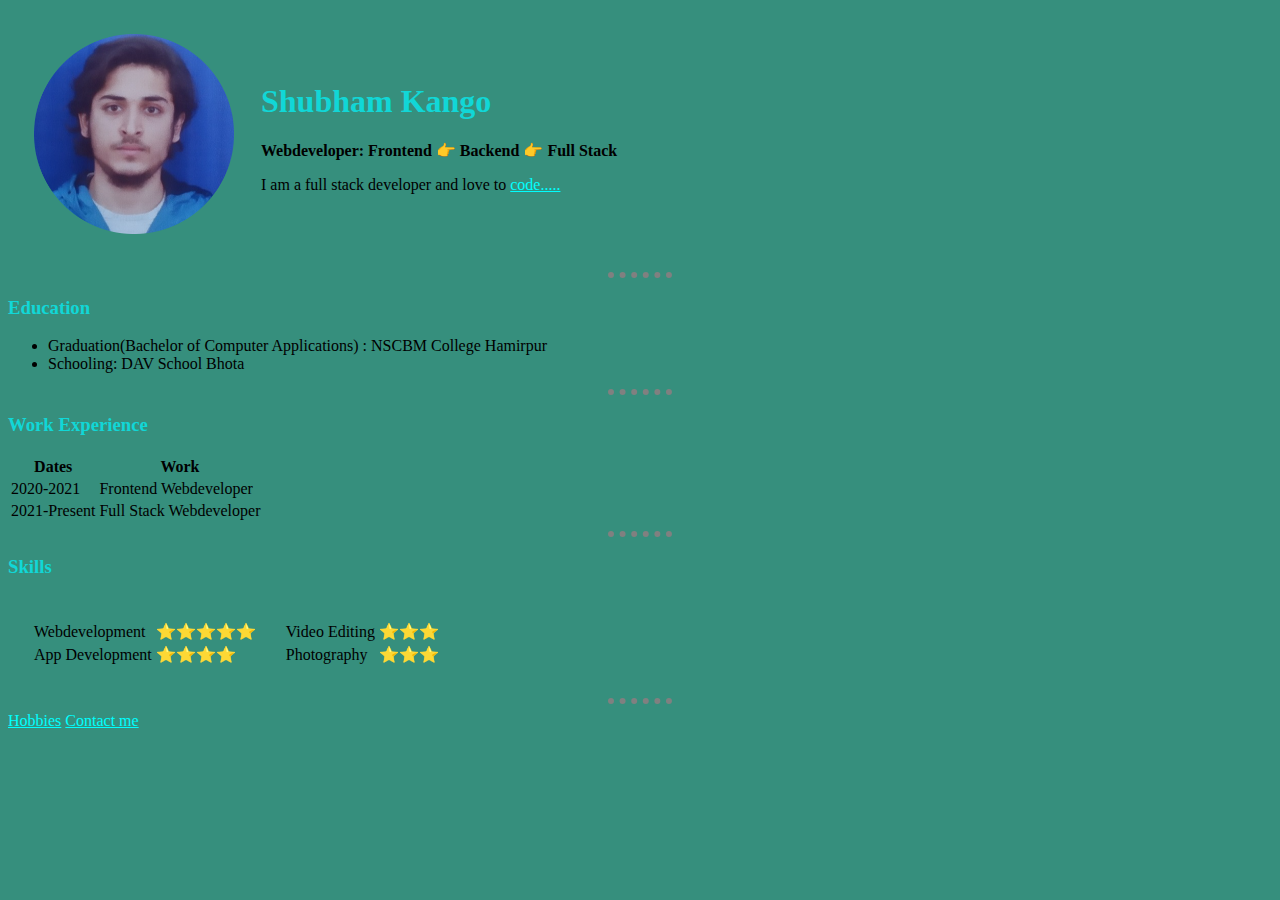
<file: Index.html>
<!DOCTYPE html>
<html>

<head>
  <meta charset="utf-8">
  <title>My First Website</title>
  <link rel="stylesheet" href="css/styles.css">
</head>

<body>
  <table cellspacing="25">
    <tr>
      <td><a href="https://www.quora.com/profile/Shubham-Kango"><img src="Pic-modified.png" alt=""></a></td>
      <td>
        <h1> Shubham Kango </h1>
        <p> <strong> Webdeveloper:</strong> <strong>Frontend 👉</strong>
          <strong>Backend 👉</strong> <b>Full Stack</b>
        </p>

        <p> I am a full stack developer and love to <a href="https://en.wikipedia.org/wiki/Code">code.....</a></p>
      </td>
    </tr>
  </table>

  <hr>
  <h3> Education</h3>
  <ul>
    <li>Graduation(Bachelor of Computer Applications) : NSCBM College Hamirpur</li>
    <li>Schooling: DAV School Bhota</li>
  </ul>
  <hr>
  <h3>Work Experience</h3>
  <table>
    <thead>
      <tr>
        <th>Dates</th>
        <th>Work</th>
      </tr>
    </thead>
    <tr>
      <td>2020-2021</td>
      <td>Frontend Webdeveloper</td>
    </tr>
    <tr>
      <td>2021-Present </td>
      <td>Full Stack Webdeveloper</td>
    </tr>
  </table>
  <hr>
  <h3>Skills</h3>
  <table cellspacing="22">
    <tr>
      <td>
        <table>
          <tr>
            <td>Webdevelopment</td>
            <td>⭐⭐⭐⭐⭐</td>
          </tr>
          <tr>
            <td>App Development</td>
            <td>⭐⭐⭐⭐</td>
          </tr>
        </table>
      </td>
      <td>
        <table>
          <tr>
            <td>Video Editing</td>
            <td>⭐⭐⭐</td>
          </tr>
          <tr>
            <td>Photography</td>
            <td>⭐⭐⭐</td>
          </tr>
        </table>
      </td>
    </tr>
  </table>

  <hr>
  <a href="hobbies.html">Hobbies</a>
  <a href="Contact.html">Contact me</a>

</body>

</html>
</file>
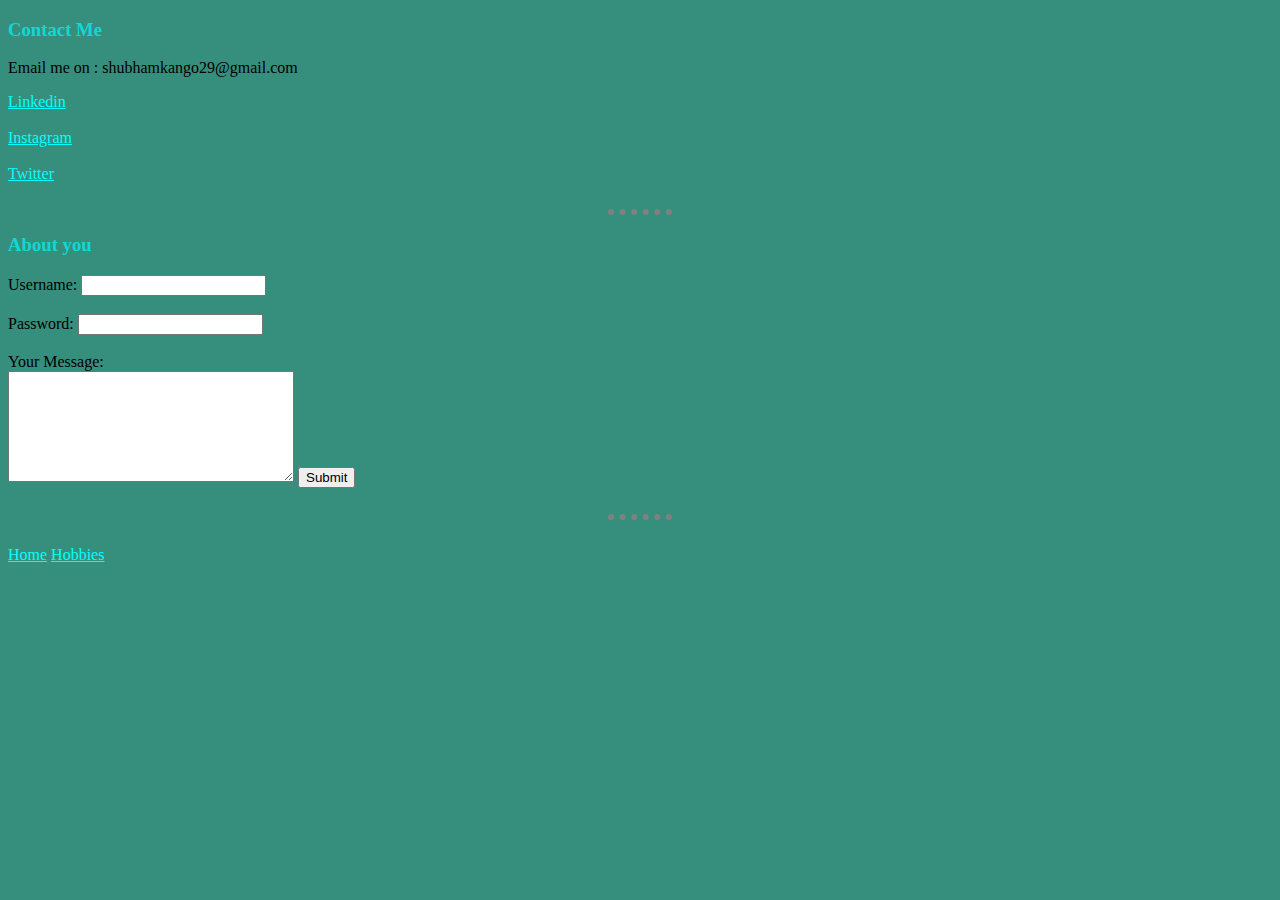
<file: Contact.html>
<!DOCTYPE html>
<html lang="en" dir="ltr">

<head>
  <meta charset="utf-8">
  <title>Contact me</title>
  <link rel="stylesheet" href="css/styles.css">
</head>

<body>
  <h3>Contact Me </h3>
  <p>Email me on : shubhamkango29@gmail.com</p>
  <a href="https://www.linkedin.com/in/shubham-kango-6a877a195/?originalSubdomain=in">Linkedin</a>
  <br><br>
  <a href="https://www.instagram.com/shubham.kango/">Instagram</a><br><br>
  <a href="https://twitter.com/shubham_kango/status/1385246193219903491">Twitter</a><br><br>
  <hr>
  <h3>About you</h3>
  <form action="mailto:shubhamkango29@gmail.com" method="post" enctype="text/plain">
    <label for="">Username:</label>
    <input type="email" name="Username" value=""><br><br>
    <label for="">Password:</label>
    <input type="password" name="password" value=""><br><br>

    <label for="">Your Message:</label> <br>
    <textarea name="Message!" rows="7" cols="33"></textarea>
    <input type="submit" name="Submit">
  </form>
  <br>
  <hr>
  <br>
  <a href="Index.html">Home</a>
  <a href="hobbies.html">Hobbies</a>
</body>

</html>
</file>
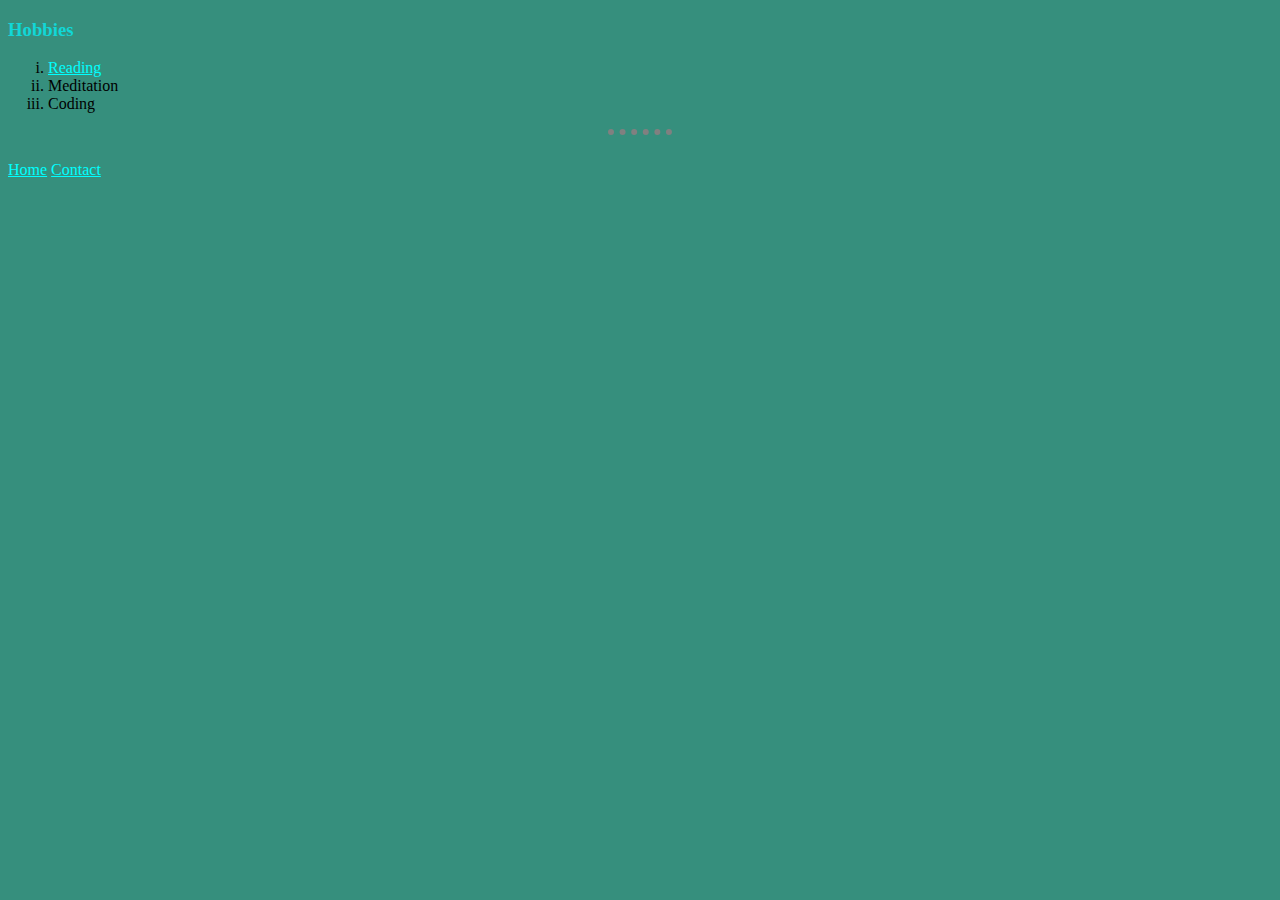
<file: hobbies.html>
<!DOCTYPE html>
<html lang="en" dir="ltr">
  <head>
    <meta charset="utf-8">
    <title>Hobbies</title>
    <link rel="stylesheet" href="css/styles.css">
  </head>
  <body>
    <h3>Hobbies</h3>
    <ol type="i">
      <li><a href="https://en.wikipedia.org/wiki/Read">Reading</a></li>
      <li>Meditation</li>
      <li>Coding</li>
    </ol>
    <hr>
    <br>
    <a href="Index.html">Home</a>
    <a href="Contact.html">Contact</a>
  </body>
</html>
</file>
<file: css/styles.css>
body {
  background-color: #368f7d;
}
hr {

  border-style: none;
  border-top-style: dotted;
  border-width: 6px;
  border-color: grey;
  height: 0px;
  width: 5%;
}
img {
  height: 200px;
}
 h1 , h3{
   color: #11d7d7;
 }
a{
  color: #00ffff;
}
</file>
